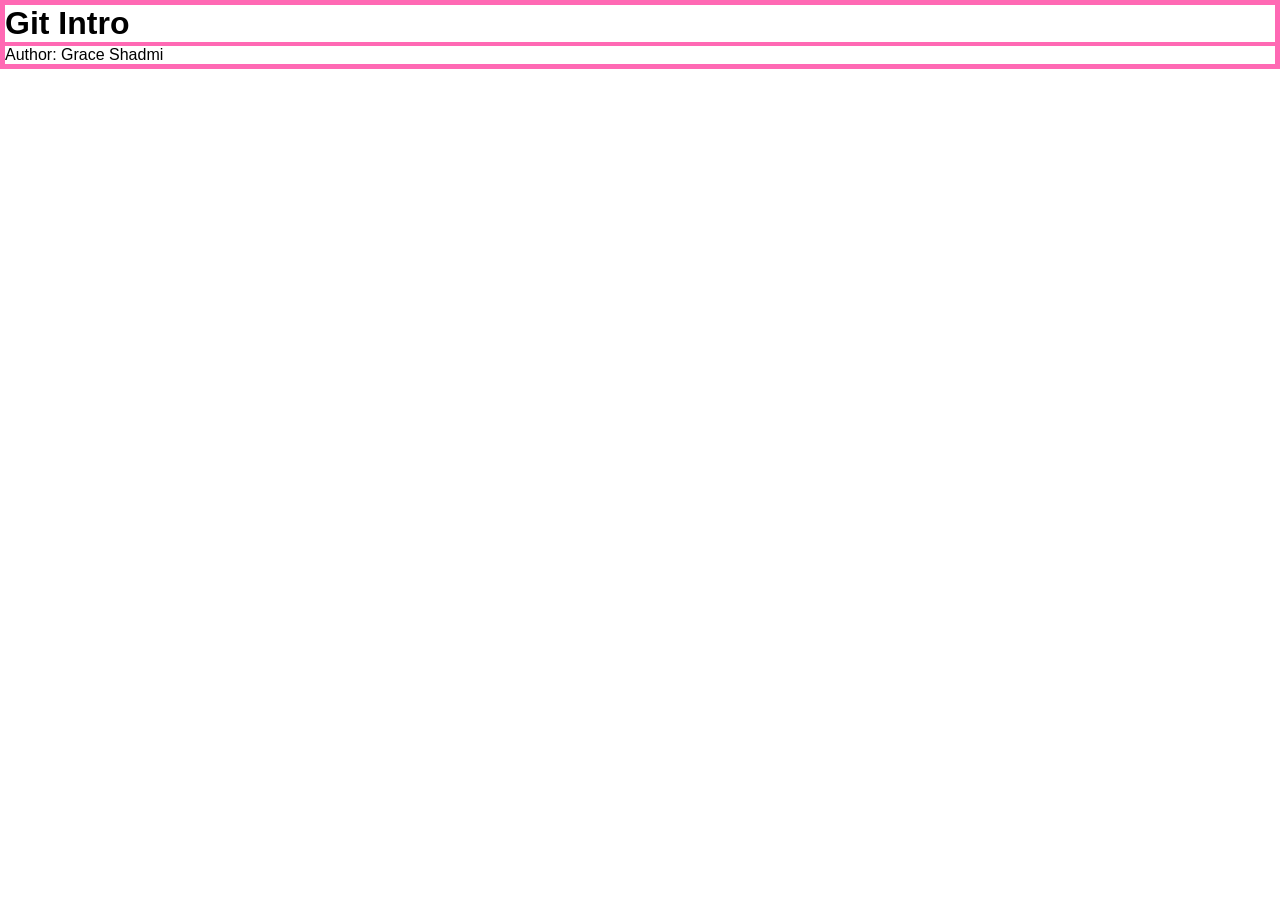
<file: primer/006_git/001_lecture/index.html>
<!doctype html>
<html lang="en">
  <head>
    <meta charset="UTF-8" />
    <meta name="viewport" content="width=device-width, initial-scale=1.0" />
    <title>Git Intro</title>
    <link rel="stylesheet" href="style.css" />
  </head>
  <body>
    <main>
      <header>
        <h1>Git Intro</h1>
      </header>

      <footer>
        <p>Author: Grace Shadmi</p>
      </footer>
    </main>
  </body>
</html>
</file>
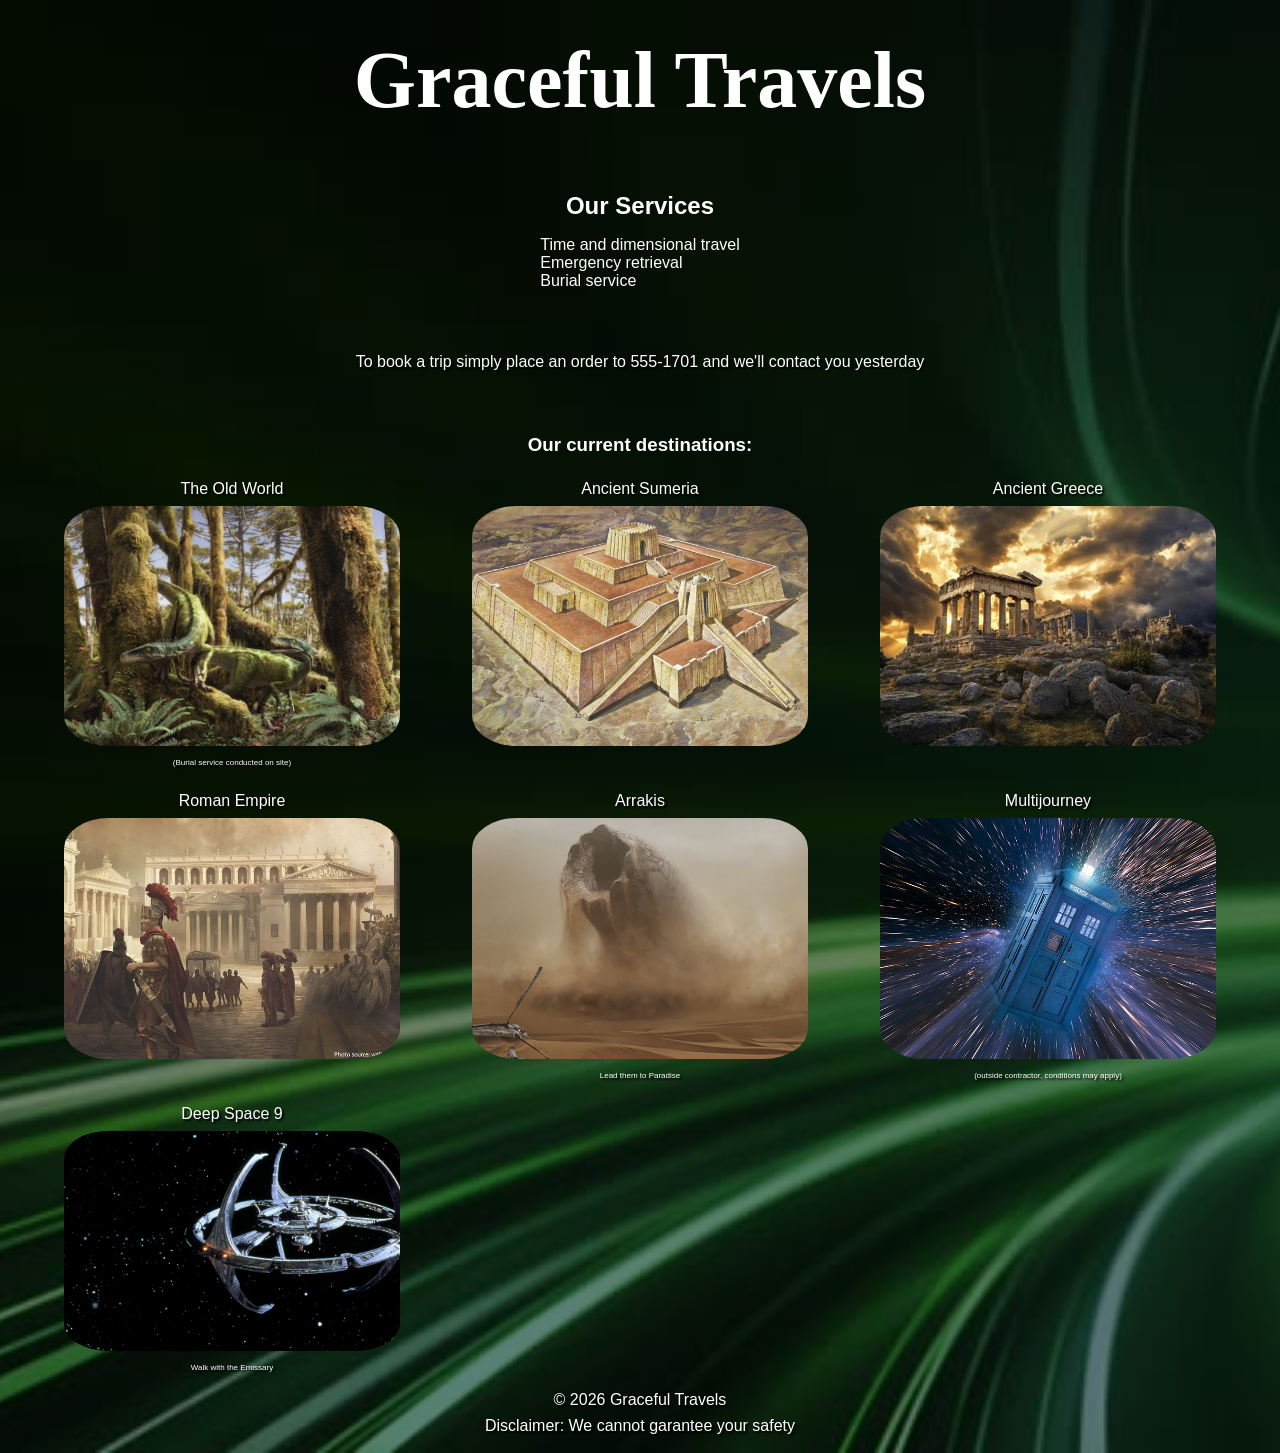
<file: primer/006_git/002_time_travel_agency/index.html>
<!doctype html>
<html lang="en">
  <head>
    <meta charset="UTF-8" />
    <meta name="viewport" content="width=device-width, initial-scale=1.0" />
    <title>Graceful Travels</title>
    <link rel="stylesheet" href="style.css" />
  </head>
  <body>
    <header>
      <h1>Graceful Travels</h1>
    </header>
    <main>
      <div class="services">
        <h2>Our Services</h2>
        <ul>
          <li><a href="#">Time and dimensional travel</a></li>
          <li><a href="#">Emergency retrieval</a></li>
          <li><a href="#">Burial service</a></li>
        </ul>
      </div>

      <div class="contact">
        <p>
          To book a trip simply place an order to 555-1701 and we'll contact you
          yesterday
        </p>
      </div>
      <div class="galleryContainer">
        <h3>Our current destinations:</h3>
        <div class="gallery">
          <div class="galleryItem">
            <p>The Old World</p>
            <img src="assets/img/dinosaur.jpg" alt="The old world" />
            <p class="finePrint">(Burial service conducted on site)</p>
          </div>
          <div class="galleryItem">
            <p>Ancient Sumeria</p>
            <img src="assets/img/ancient_summeria.jpg" alt="Ancient Sumeria" />
          </div>
          <div class="galleryItem">
            <p>Ancient Greece</p>
            <img src="assets/img/ancient_greece.jpeg" alt="Ancient Greece" />
          </div>
          <div class="galleryItem">
            <p>Roman Empire</p>
            <img src="assets/img/roman_empire.jpg" alt="Roman Empire" />
          </div>
          <div class="galleryItem">
            <p>Arrakis</p>
            <img src="assets/img/arrakis.avif" alt="Arrakis" />
            <p class="finePrint">Lead them to Paradise</p>
          </div>
          <div class="galleryItem">
            <p>Multijourney</p>
            <img
              src="assets/img/doctor_who.jpg"
              alt="Doctor Who (outside contractor, conditions may apply)"
            />
            <p class="finePrint">(outside contractor, conditions may apply)</p>
          </div>
          <div class="galleryItem">
            <p>Deep Space 9</p>
            <img src="assets/img/ds9.jpg" alt="Deep Space 9" />
            <p class="finePrint">Walk with the Emissary</p>
          </div>
        </div>
      </div>
    </main>

    <footer>
      <div class="copyrights">
        <p>&copy; 2026 Graceful Travels</p>
      </div>
      <div class="disclaimer">
        <p>Disclaimer: We cannot garantee your safety</p>
      </div>
    </footer>
  </body>
</html>
</file>
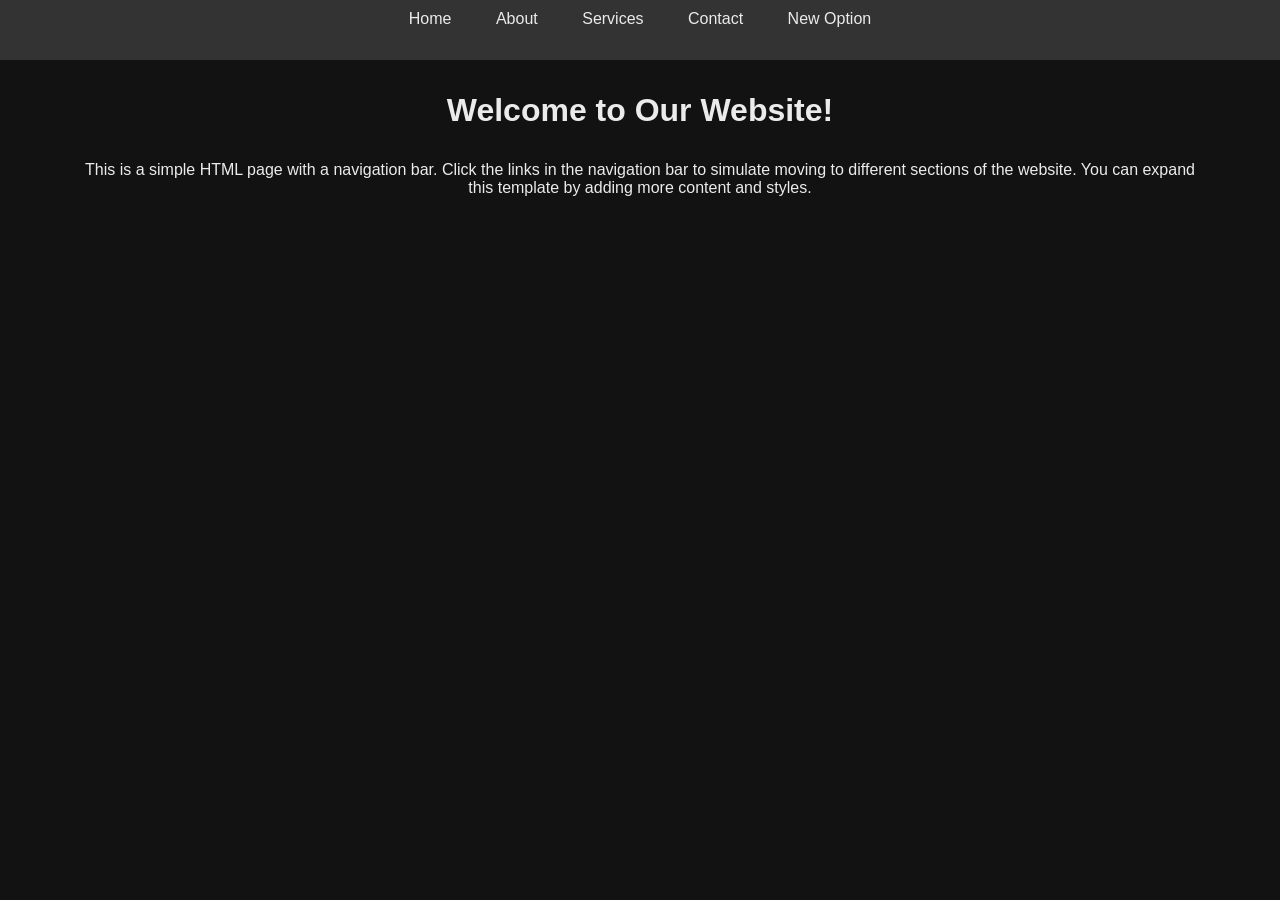
<file: primer/006_git/003_merging_conflict/index.html>
<!doctype html>
<html lang="en">
  <head>
    <meta charset="UTF-8" />
    <meta name="viewport" content="width=device-width, initial-scale=1.0" />
    <title>Simple Navigation Page</title>
    <link rel="stylesheet" href="style.css" />
  </head>
  <body>
    <nav>
      <ul>
        <li><a href="#home">Home</a></li>
        <li><a href="#about">About</a></li>
        <li><a href="#services">Services</a></li>
        <li><a href="#contact">Contact</a></li>
        <li><a href="#new-option">New Option</a></li>
      </ul>
    </nav>
    <main>
      <h1>Welcome to Our Website!</h1>
      <p>
        This is a simple HTML page with a navigation bar. Click the links in the
        navigation bar to simulate moving to different sections of the website.
        You can expand this template by adding more content and styles.
      </p>
    </main>
  </body>
</html>
</file>
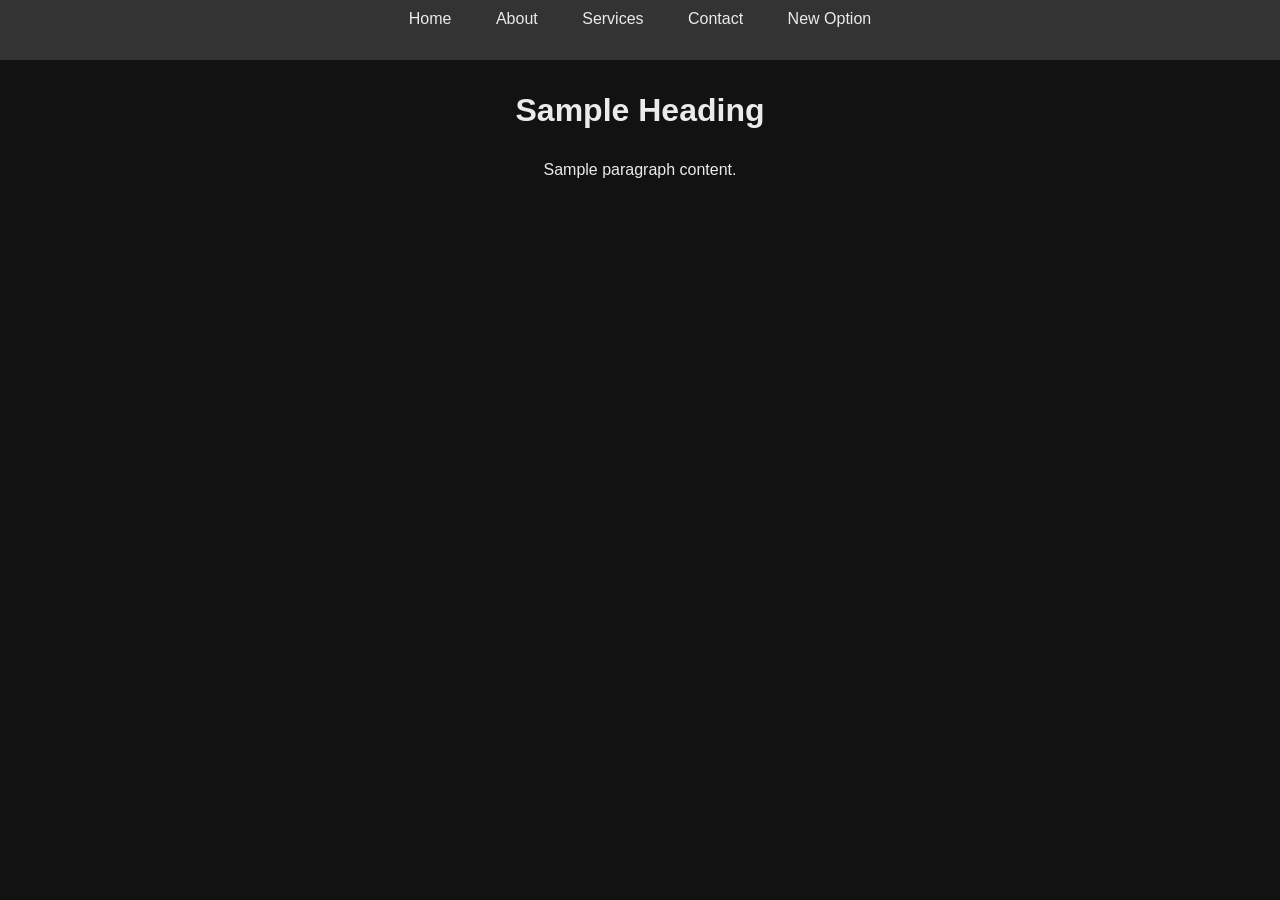
<file: primer/007_github/002_first_repo/index.html>
<!doctype html>
<html lang="en">
  <head>
    <meta charset="UTF-8" />
    <meta name="viewport" content="width=device-width, initial-scale=1.0" />
    <title>Simple Navigation Page</title>
    <link rel="stylesheet" href="style.css" />
  </head>
  <body>
    <nav>
      <ul>
        <li><a href="#home">Home</a></li>
        <li><a href="#about">About</a></li>
        <li><a href="#services">Services</a></li>
        <li><a href="#contact">Contact</a></li>
        <li><a href="#new-option">New Option</a></li>
      </ul>
    </nav>
    <main>
      <h1>Sample Heading</h1>
      <p>Sample paragraph content.</p>
    </main>
  </body>
</html>
</file>
<file: primer/006_git/001_lecture/style.css>
* {
  box-sizing: border-box;
  margin: 0;
  padding: 0;
  font-family: Helvetica;
  border: 1px solid hotpink;
}
</file>
<file: primer/006_git/002_time_travel_agency/style.css>
* {
  box-sizing: border-box;
  margin: 0;
  padding: 0;
  font-family: Helvetica;
  /* border: 1px solid hotpink; */
}

body {
  background-image:
    linear-gradient(rgba(0, 0, 0, 0.5), rgba(0, 0, 0, 0.5)),
    url(assets/img/app_bg.jpg);
  background-color: black;
  background-size: cover;
  background-attachment: scroll;
  background-repeat: no-repeat;
  background-position: center;
  color: white;
}

a {
  color: white;
  text-decoration: none;
}

a:hover {
  color: salmon;
}

header {
  display: flex;
  justify-content: center;
  height: 10rem;
  align-items: center;
  text-align: center;
}

h1 {
  font-family: 'Pacifico', cursive;
  font-size: 5rem;

}

main {
  margin: 2rem;
}

.contact {
  display: flex;
  justify-content: center;
  text-align: center;
  margin: 2rem;
}

.services {
  display: flex;
  flex-direction: column;
  justify-content: center;
  align-items: center;
  gap: 1rem;
  margin: 2rem;
  text-align: block;
}

li {
  list-style: none;
}

.contact {
  display: flex;
  justify-content: center;
  align-items: center;
  height: 5rem;
}

.galleryContainer {
  text-align: center;
}

.gallery {
  margin: 1.5rem;
  display: grid;
  gap: 3.5rem;
  grid-template-columns: repeat(3, 1fr);
}

@media (max-width: 600px) {
  header {
    height: 5rem;
  }

h1 {
   font-size: 3rem;

}

  .gallery {
    grid-template-columns: repeat(2, 1fr);
  }

}

.galleryItem img {
  width: 100%;
  height: 100%;
  object-fit: cover;
  border-radius: 15%;
  padding: 0.5rem;
}

.finePrint {
  font-size: 0.5rem;
}

footer {
  display: flex;
  flex-direction: column;
  justify-content: center;
  align-items: center;
  height: 5rem;
  gap: 0.5rem;
  text-align: center;
}

p {
  text-shadow: 2px 2px 2px black;
}
</file>
<file: primer/006_git/003_merging_conflict/style.css>
* {
  box-sizing: border-box;
  margin: 0;
  padding: 0;
  font-family: Helvetica;
  /* border: 1px solid hotpink; */
}

:root {
  --basicBitchBlack: rgba(18, 18, 18, 1);
  --basicBitchWhite: rgba(235, 235, 235, 1);
  --peasantGreyLight: rgba(51, 51, 51, 1);
  --peasantGreyDark: rgba(18, 18, 18, 1);
  --peasantWhite: rgba(221, 221, 221, 1);
}

html {
  background-color: var(--basicBitchBlack);
  color: var(--basicBitchWhite);
}

/* Basic styling for the navigation bar */
nav {
  background-color: var(--peasantGreyLight);
  color: var(--basicBitchWhite);
  padding: 10px 0;
  text-align: center;
}
nav a {
  color: var(--basicBitchWhite);
  padding: 14px 20px;
  text-decoration: none;
}

li {
  list-style: none;
  display: inline-block;
  height: 2.5rem;
}

nav a:hover {
  background-color: var(--peasantWhite);
  color: var(--basicBitchBlack);
}

main {
  gap: 2rem;
  margin: 0 auto;
  max-width: 1200px;
  display: flex;
  flex-direction: column;
  padding: 2rem;
  text-align: center;
}
</file>
<file: primer/007_github/002_first_repo/style.css>
* {
  box-sizing: border-box;
  margin: 0;
  padding: 0;
  font-family: Helvetica;
  /* border: 1px solid hotpink; */
}

:root {
  --basicBitchBlack: rgba(18, 18, 18, 1);
  --basicBitchWhite: rgba(235, 235, 235, 1);
  --peasantGreyLight: rgba(51, 51, 51, 1);
  --peasantGreyDark: rgba(18, 18, 18, 1);
  --peasantWhite: rgba(221, 221, 221, 1);
}

html {
  background-color: var(--basicBitchBlack);
  color: var(--basicBitchWhite);
}

/* Basic styling for the navigation bar */
nav {
  background-color: var(--peasantGreyLight);
  color: var(--basicBitchWhite);
  padding: 10px 0;
  text-align: center;
}
nav a {
  color: var(--basicBitchWhite);
  padding: 14px 20px;
  text-decoration: none;
}

li {
  list-style: none;
  display: inline-block;
  height: 2.5rem;
}

nav a:hover {
  background-color: var(--peasantWhite);
  color: var(--basicBitchBlack);
}

main {
  gap: 2rem;
  margin: 0 auto;
  max-width: 1200px;
  display: flex;
  flex-direction: column;
  padding: 2rem;
  text-align: center;
}
</file>
